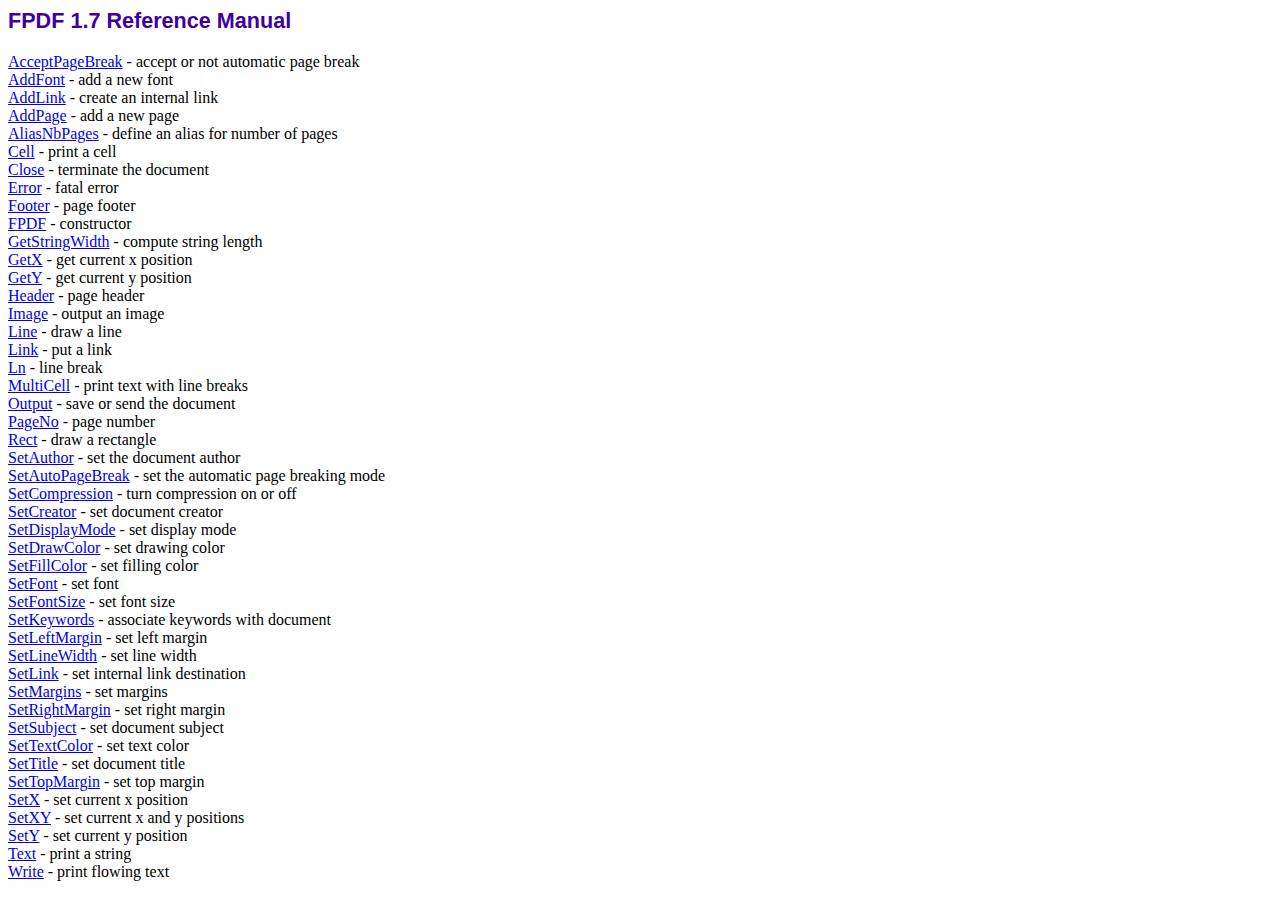
<file: admin/doc/index.htm>
<!DOCTYPE html PUBLIC "-//W3C//DTD HTML 4.01 Transitional//EN">
<html>
<head>
<meta http-equiv="Content-Type" content="text/html; charset=ISO-8859-1">
<title>FPDF 1.7 Reference Manual</title>
<link type="text/css" rel="stylesheet" href="../fpdf.css">
</head>
<body>
<h1>FPDF 1.7 Reference Manual</h1>
<a href="acceptpagebreak.htm">AcceptPageBreak</a> - accept or not automatic page break<br>
<a href="addfont.htm">AddFont</a> - add a new font<br>
<a href="addlink.htm">AddLink</a> - create an internal link<br>
<a href="addpage.htm">AddPage</a> - add a new page<br>
<a href="aliasnbpages.htm">AliasNbPages</a> - define an alias for number of pages<br>
<a href="cell.htm">Cell</a> - print a cell<br>
<a href="close.htm">Close</a> - terminate the document<br>
<a href="error.htm">Error</a> - fatal error<br>
<a href="footer.htm">Footer</a> - page footer<br>
<a href="fpdf.htm">FPDF</a> - constructor<br>
<a href="getstringwidth.htm">GetStringWidth</a> - compute string length<br>
<a href="getx.htm">GetX</a> - get current x position<br>
<a href="gety.htm">GetY</a> - get current y position<br>
<a href="header.htm">Header</a> - page header<br>
<a href="image.htm">Image</a> - output an image<br>
<a href="line.htm">Line</a> - draw a line<br>
<a href="link.htm">Link</a> - put a link<br>
<a href="ln.htm">Ln</a> - line break<br>
<a href="multicell.htm">MultiCell</a> - print text with line breaks<br>
<a href="output.htm">Output</a> - save or send the document<br>
<a href="pageno.htm">PageNo</a> - page number<br>
<a href="rect.htm">Rect</a> - draw a rectangle<br>
<a href="setauthor.htm">SetAuthor</a> - set the document author<br>
<a href="setautopagebreak.htm">SetAutoPageBreak</a> - set the automatic page breaking mode<br>
<a href="setcompression.htm">SetCompression</a> - turn compression on or off<br>
<a href="setcreator.htm">SetCreator</a> - set document creator<br>
<a href="setdisplaymode.htm">SetDisplayMode</a> - set display mode<br>
<a href="setdrawcolor.htm">SetDrawColor</a> - set drawing color<br>
<a href="setfillcolor.htm">SetFillColor</a> - set filling color<br>
<a href="setfont.htm">SetFont</a> - set font<br>
<a href="setfontsize.htm">SetFontSize</a> - set font size<br>
<a href="setkeywords.htm">SetKeywords</a> - associate keywords with document<br>
<a href="setleftmargin.htm">SetLeftMargin</a> - set left margin<br>
<a href="setlinewidth.htm">SetLineWidth</a> - set line width<br>
<a href="setlink.htm">SetLink</a> - set internal link destination<br>
<a href="setmargins.htm">SetMargins</a> - set margins<br>
<a href="setrightmargin.htm">SetRightMargin</a> - set right margin<br>
<a href="setsubject.htm">SetSubject</a> - set document subject<br>
<a href="settextcolor.htm">SetTextColor</a> - set text color<br>
<a href="settitle.htm">SetTitle</a> - set document title<br>
<a href="settopmargin.htm">SetTopMargin</a> - set top margin<br>
<a href="setx.htm">SetX</a> - set current x position<br>
<a href="setxy.htm">SetXY</a> - set current x and y positions<br>
<a href="sety.htm">SetY</a> - set current y position<br>
<a href="text.htm">Text</a> - print a string<br>
<a href="write.htm">Write</a> - print flowing text<br>
</body>
</html>
</file>
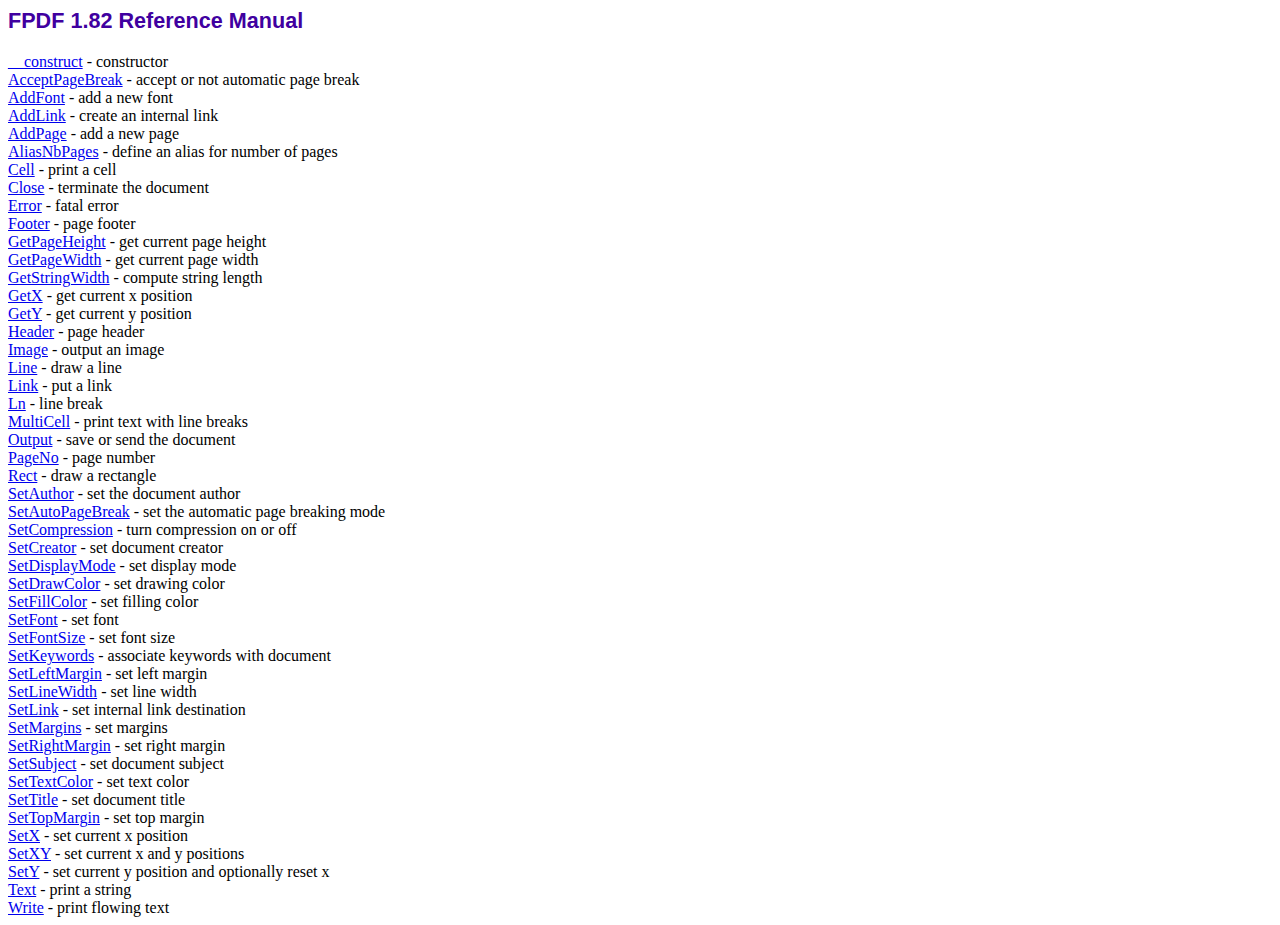
<file: admin/fpdf/doc/index.htm>
<!DOCTYPE html PUBLIC "-//W3C//DTD HTML 4.01 Transitional//EN">
<html>
<head>
<meta http-equiv="Content-Type" content="text/html; charset=ISO-8859-1">
<title>FPDF 1.82 Reference Manual</title>
<link type="text/css" rel="stylesheet" href="../fpdf.css">
</head>
<body>
<h1>FPDF 1.82 Reference Manual</h1>
<a href="__construct.htm">__construct</a> - constructor<br>
<a href="acceptpagebreak.htm">AcceptPageBreak</a> - accept or not automatic page break<br>
<a href="addfont.htm">AddFont</a> - add a new font<br>
<a href="addlink.htm">AddLink</a> - create an internal link<br>
<a href="addpage.htm">AddPage</a> - add a new page<br>
<a href="aliasnbpages.htm">AliasNbPages</a> - define an alias for number of pages<br>
<a href="cell.htm">Cell</a> - print a cell<br>
<a href="close.htm">Close</a> - terminate the document<br>
<a href="error.htm">Error</a> - fatal error<br>
<a href="footer.htm">Footer</a> - page footer<br>
<a href="getpageheight.htm">GetPageHeight</a> - get current page height<br>
<a href="getpagewidth.htm">GetPageWidth</a> - get current page width<br>
<a href="getstringwidth.htm">GetStringWidth</a> - compute string length<br>
<a href="getx.htm">GetX</a> - get current x position<br>
<a href="gety.htm">GetY</a> - get current y position<br>
<a href="header.htm">Header</a> - page header<br>
<a href="image.htm">Image</a> - output an image<br>
<a href="line.htm">Line</a> - draw a line<br>
<a href="link.htm">Link</a> - put a link<br>
<a href="ln.htm">Ln</a> - line break<br>
<a href="multicell.htm">MultiCell</a> - print text with line breaks<br>
<a href="output.htm">Output</a> - save or send the document<br>
<a href="pageno.htm">PageNo</a> - page number<br>
<a href="rect.htm">Rect</a> - draw a rectangle<br>
<a href="setauthor.htm">SetAuthor</a> - set the document author<br>
<a href="setautopagebreak.htm">SetAutoPageBreak</a> - set the automatic page breaking mode<br>
<a href="setcompression.htm">SetCompression</a> - turn compression on or off<br>
<a href="setcreator.htm">SetCreator</a> - set document creator<br>
<a href="setdisplaymode.htm">SetDisplayMode</a> - set display mode<br>
<a href="setdrawcolor.htm">SetDrawColor</a> - set drawing color<br>
<a href="setfillcolor.htm">SetFillColor</a> - set filling color<br>
<a href="setfont.htm">SetFont</a> - set font<br>
<a href="setfontsize.htm">SetFontSize</a> - set font size<br>
<a href="setkeywords.htm">SetKeywords</a> - associate keywords with document<br>
<a href="setleftmargin.htm">SetLeftMargin</a> - set left margin<br>
<a href="setlinewidth.htm">SetLineWidth</a> - set line width<br>
<a href="setlink.htm">SetLink</a> - set internal link destination<br>
<a href="setmargins.htm">SetMargins</a> - set margins<br>
<a href="setrightmargin.htm">SetRightMargin</a> - set right margin<br>
<a href="setsubject.htm">SetSubject</a> - set document subject<br>
<a href="settextcolor.htm">SetTextColor</a> - set text color<br>
<a href="settitle.htm">SetTitle</a> - set document title<br>
<a href="settopmargin.htm">SetTopMargin</a> - set top margin<br>
<a href="setx.htm">SetX</a> - set current x position<br>
<a href="setxy.htm">SetXY</a> - set current x and y positions<br>
<a href="sety.htm">SetY</a> - set current y position and optionally reset x<br>
<a href="text.htm">Text</a> - print a string<br>
<a href="write.htm">Write</a> - print flowing text<br>
</body>
</html>
</file>
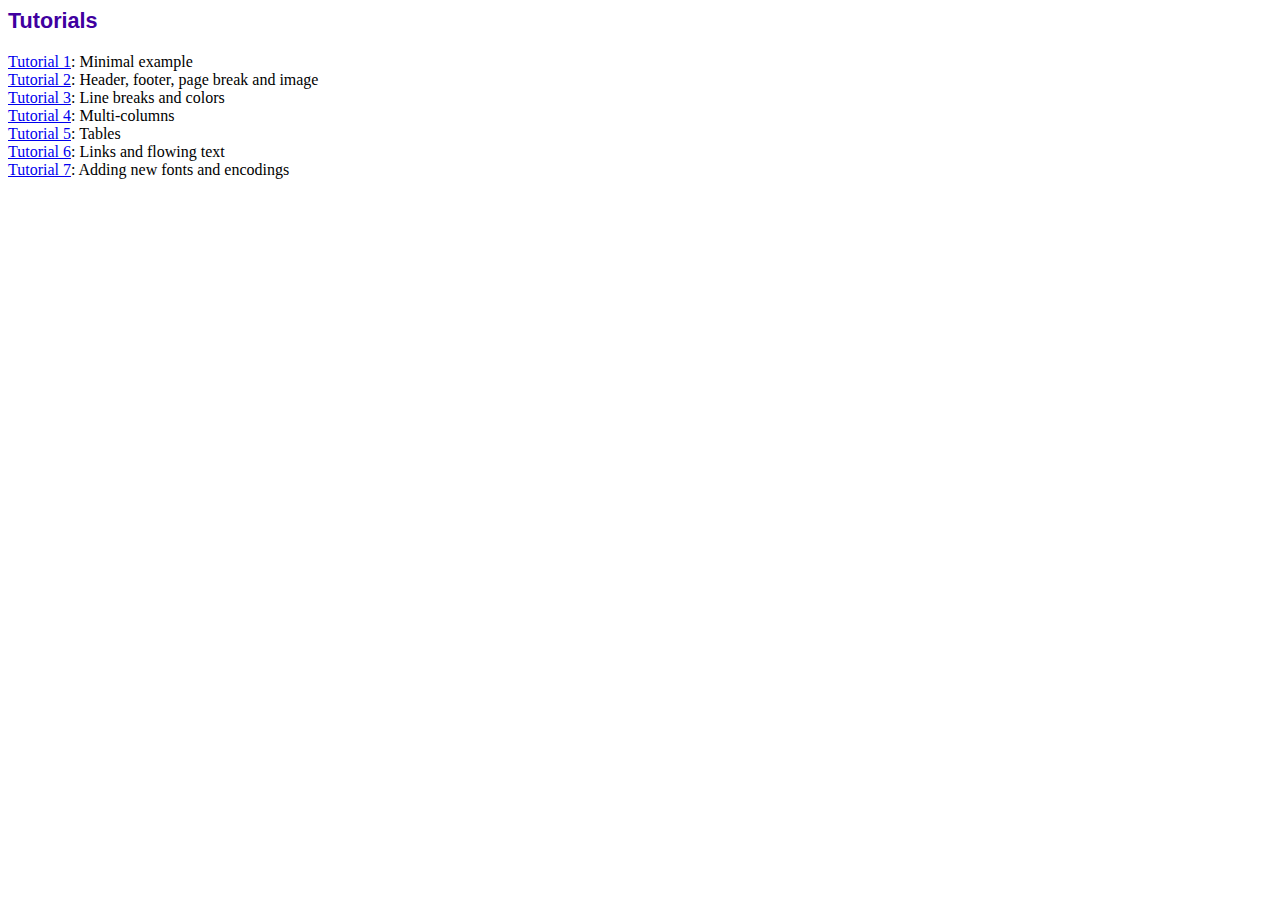
<file: admin/fpdf/tutorial/index.htm>
<!DOCTYPE html PUBLIC "-//W3C//DTD HTML 4.01 Transitional//EN">
<html>
<head>
<meta http-equiv="Content-Type" content="text/html; charset=ISO-8859-1">
<title>Tutorials</title>
<link type="text/css" rel="stylesheet" href="../fpdf.css">
</head>
<body>
<h1>Tutorials</h1>
<ul style="list-style-type:none; margin-left:0; padding-left:0">
<li><a href="tuto1.htm">Tutorial 1</a>: Minimal example</li>
<li><a href="tuto2.htm">Tutorial 2</a>: Header, footer, page break and image</li>
<li><a href="tuto3.htm">Tutorial 3</a>: Line breaks and colors</li>
<li><a href="tuto4.htm">Tutorial 4</a>: Multi-columns</li>
<li><a href="tuto5.htm">Tutorial 5</a>: Tables</li>
<li><a href="tuto6.htm">Tutorial 6</a>: Links and flowing text</li>
<li><a href="tuto7.htm">Tutorial 7</a>: Adding new fonts and encodings</li>
</ul>
</body>
</html>
</file>
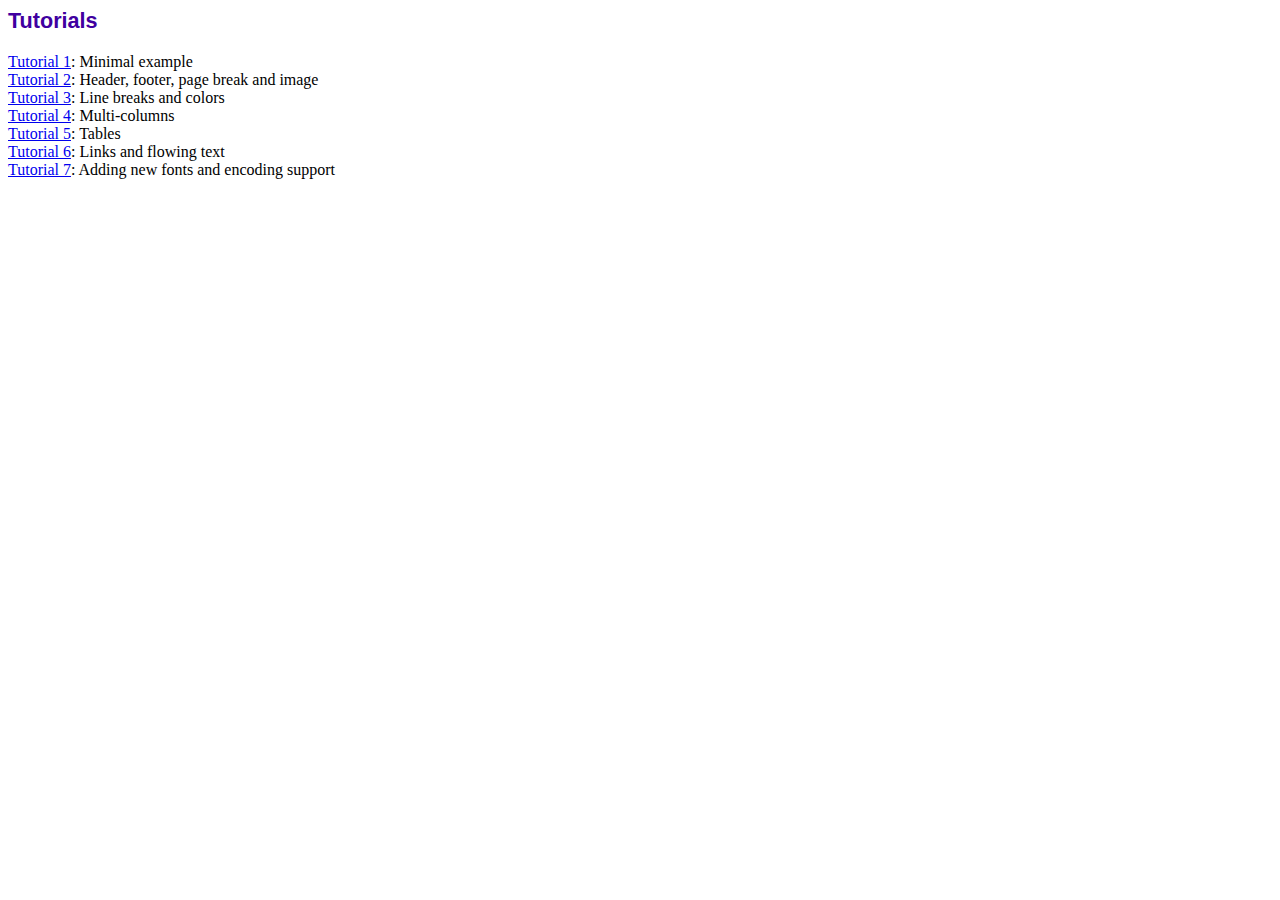
<file: admin/fpdf17/tutorial/index.htm>
<!DOCTYPE html PUBLIC "-//W3C//DTD HTML 4.01 Transitional//EN">
<html>
<head>
<meta http-equiv="Content-Type" content="text/html; charset=ISO-8859-1">
<title>Tutorials</title>
<link type="text/css" rel="stylesheet" href="../fpdf.css">
</head>
<body>
<h1>Tutorials</h1>
<ul style="list-style-type:none; margin-left:0; padding-left:0">
<li><a href="tuto1.htm">Tutorial 1</a>: Minimal example</li>
<li><a href="tuto2.htm">Tutorial 2</a>: Header, footer, page break and image</li>
<li><a href="tuto3.htm">Tutorial 3</a>: Line breaks and colors</li>
<li><a href="tuto4.htm">Tutorial 4</a>: Multi-columns</li>
<li><a href="tuto5.htm">Tutorial 5</a>: Tables</li>
<li><a href="tuto6.htm">Tutorial 6</a>: Links and flowing text</li>
<li><a href="tuto7.htm">Tutorial 7</a>: Adding new fonts and encoding support</li>
</UL>
</body>
</html>
</file>
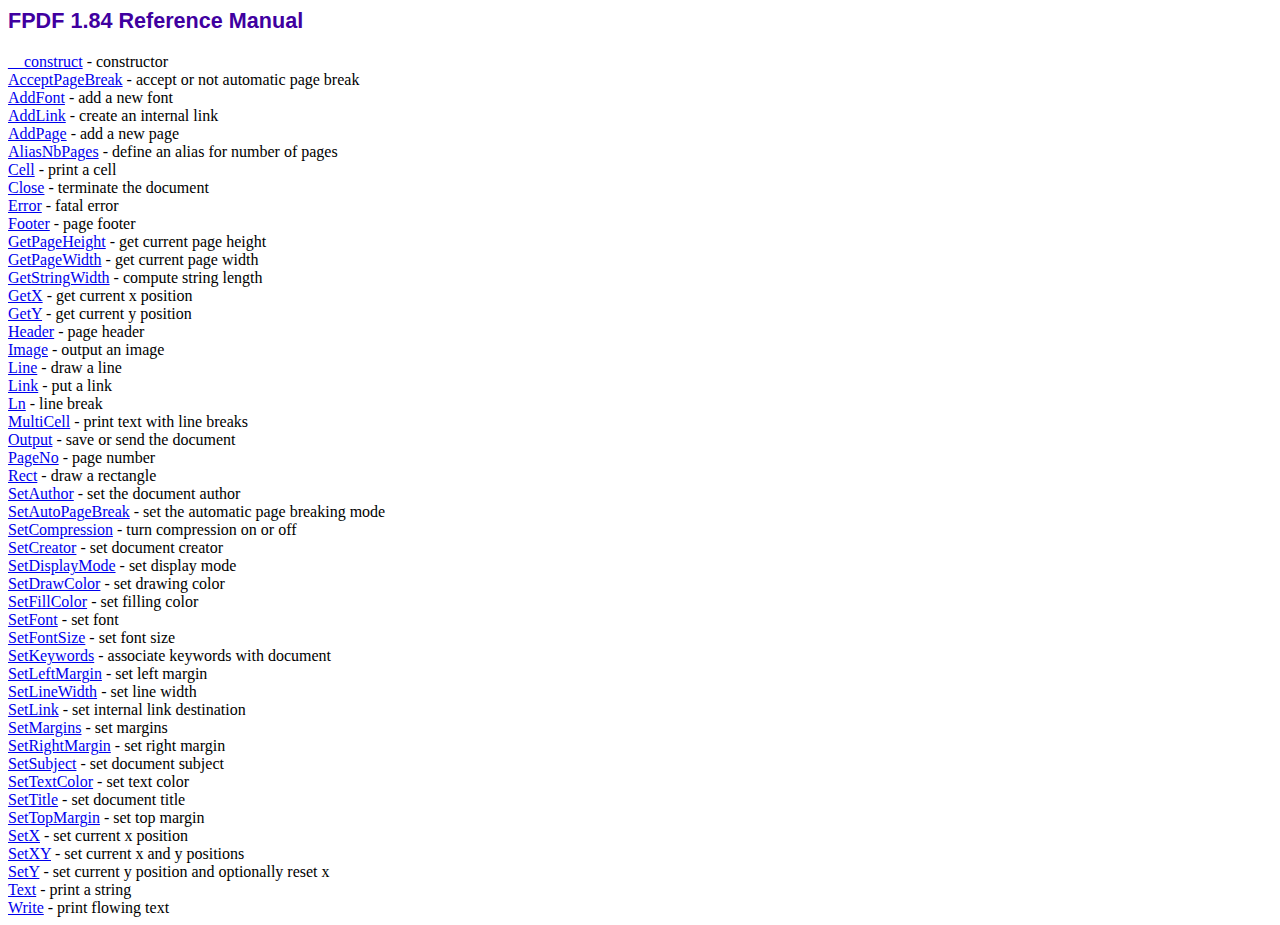
<file: admin/fpdf184/doc/index.htm>
<!DOCTYPE html PUBLIC "-//W3C//DTD HTML 4.01 Transitional//EN">
<html>
<head>
<meta http-equiv="Content-Type" content="text/html; charset=ISO-8859-1">
<title>FPDF 1.84 Reference Manual</title>
<link type="text/css" rel="stylesheet" href="../fpdf.css">
</head>
<body>
<h1>FPDF 1.84 Reference Manual</h1>
<a href="__construct.htm">__construct</a> - constructor<br>
<a href="acceptpagebreak.htm">AcceptPageBreak</a> - accept or not automatic page break<br>
<a href="addfont.htm">AddFont</a> - add a new font<br>
<a href="addlink.htm">AddLink</a> - create an internal link<br>
<a href="addpage.htm">AddPage</a> - add a new page<br>
<a href="aliasnbpages.htm">AliasNbPages</a> - define an alias for number of pages<br>
<a href="cell.htm">Cell</a> - print a cell<br>
<a href="close.htm">Close</a> - terminate the document<br>
<a href="error.htm">Error</a> - fatal error<br>
<a href="footer.htm">Footer</a> - page footer<br>
<a href="getpageheight.htm">GetPageHeight</a> - get current page height<br>
<a href="getpagewidth.htm">GetPageWidth</a> - get current page width<br>
<a href="getstringwidth.htm">GetStringWidth</a> - compute string length<br>
<a href="getx.htm">GetX</a> - get current x position<br>
<a href="gety.htm">GetY</a> - get current y position<br>
<a href="header.htm">Header</a> - page header<br>
<a href="image.htm">Image</a> - output an image<br>
<a href="line.htm">Line</a> - draw a line<br>
<a href="link.htm">Link</a> - put a link<br>
<a href="ln.htm">Ln</a> - line break<br>
<a href="multicell.htm">MultiCell</a> - print text with line breaks<br>
<a href="output.htm">Output</a> - save or send the document<br>
<a href="pageno.htm">PageNo</a> - page number<br>
<a href="rect.htm">Rect</a> - draw a rectangle<br>
<a href="setauthor.htm">SetAuthor</a> - set the document author<br>
<a href="setautopagebreak.htm">SetAutoPageBreak</a> - set the automatic page breaking mode<br>
<a href="setcompression.htm">SetCompression</a> - turn compression on or off<br>
<a href="setcreator.htm">SetCreator</a> - set document creator<br>
<a href="setdisplaymode.htm">SetDisplayMode</a> - set display mode<br>
<a href="setdrawcolor.htm">SetDrawColor</a> - set drawing color<br>
<a href="setfillcolor.htm">SetFillColor</a> - set filling color<br>
<a href="setfont.htm">SetFont</a> - set font<br>
<a href="setfontsize.htm">SetFontSize</a> - set font size<br>
<a href="setkeywords.htm">SetKeywords</a> - associate keywords with document<br>
<a href="setleftmargin.htm">SetLeftMargin</a> - set left margin<br>
<a href="setlinewidth.htm">SetLineWidth</a> - set line width<br>
<a href="setlink.htm">SetLink</a> - set internal link destination<br>
<a href="setmargins.htm">SetMargins</a> - set margins<br>
<a href="setrightmargin.htm">SetRightMargin</a> - set right margin<br>
<a href="setsubject.htm">SetSubject</a> - set document subject<br>
<a href="settextcolor.htm">SetTextColor</a> - set text color<br>
<a href="settitle.htm">SetTitle</a> - set document title<br>
<a href="settopmargin.htm">SetTopMargin</a> - set top margin<br>
<a href="setx.htm">SetX</a> - set current x position<br>
<a href="setxy.htm">SetXY</a> - set current x and y positions<br>
<a href="sety.htm">SetY</a> - set current y position and optionally reset x<br>
<a href="text.htm">Text</a> - print a string<br>
<a href="write.htm">Write</a> - print flowing text<br>
</body>
</html>
</file>
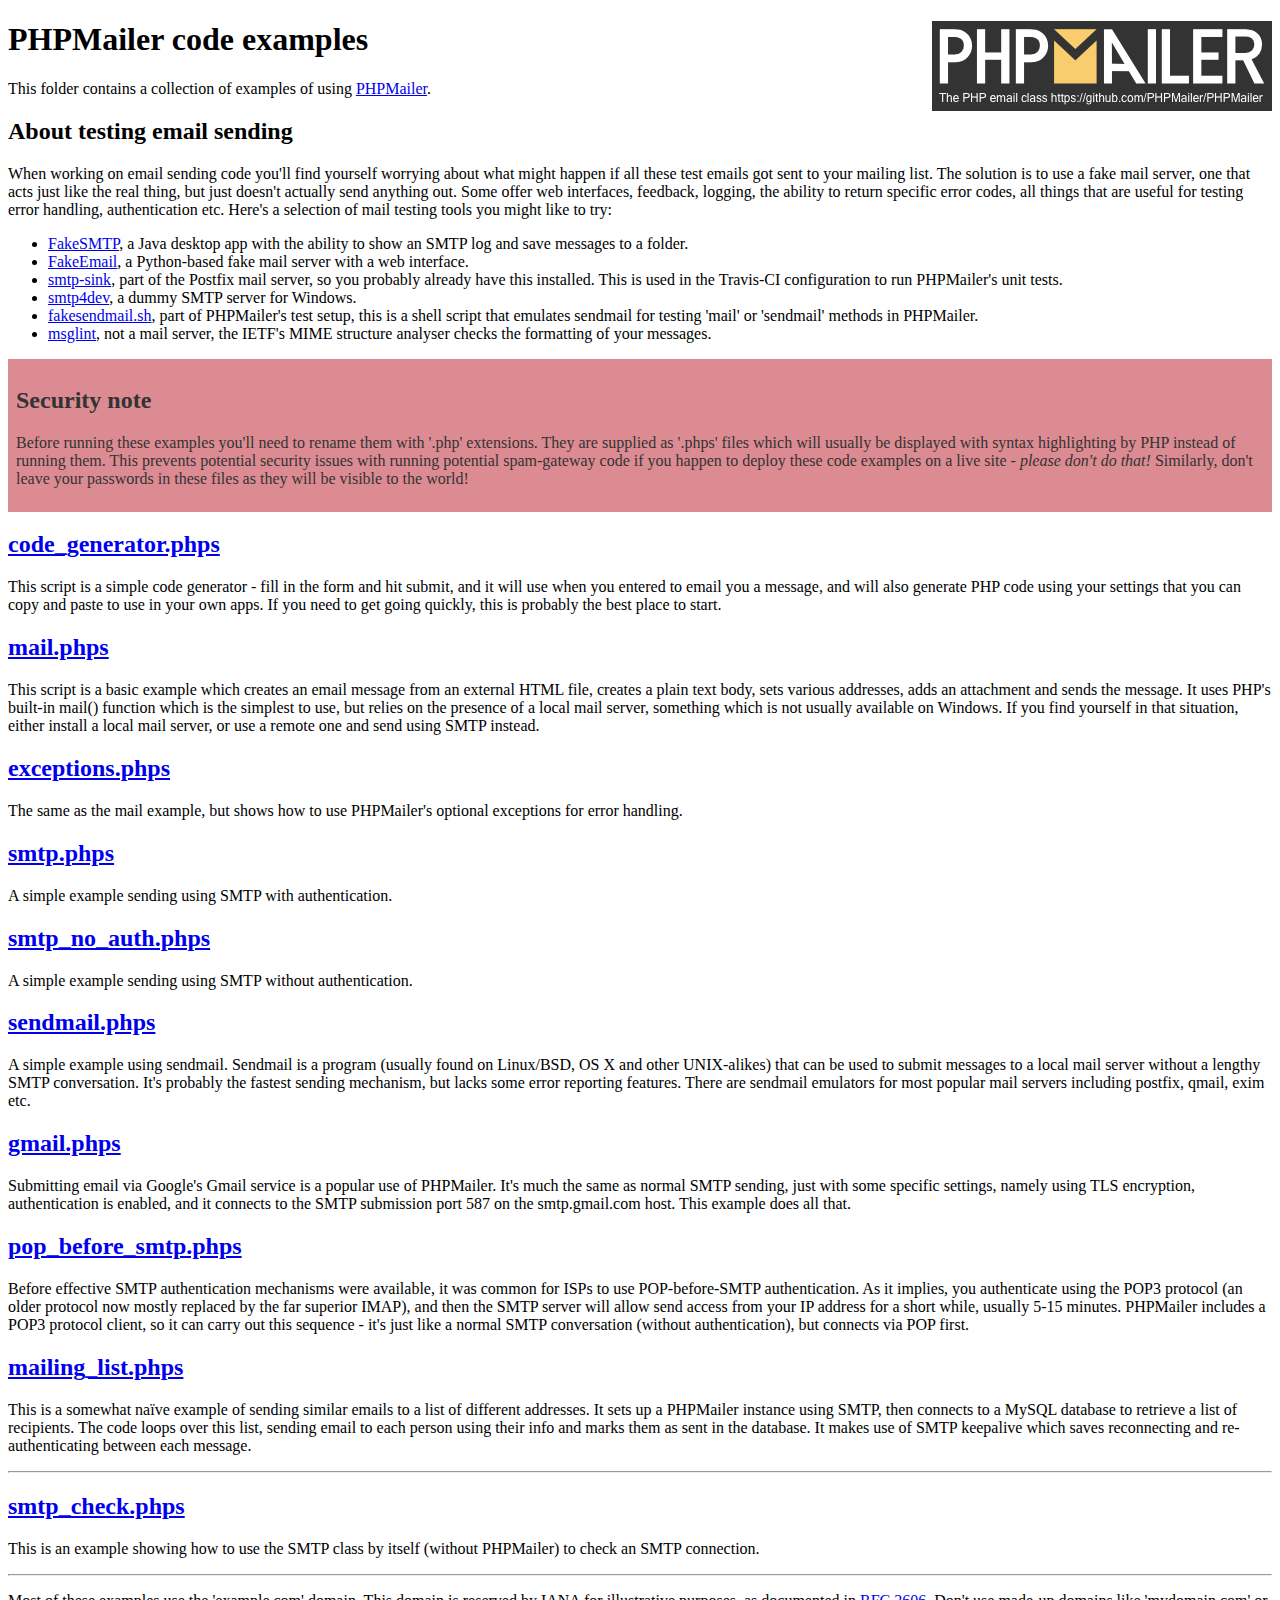
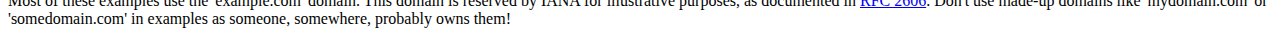
<file: admin/PHPMailer/examples/index.html>
<!DOCTYPE html>
<html>
<head>
	<meta charset="UTF-8">
	<title>PHPMailer Examples</title>
</head>
<body>
<h1>PHPMailer code examples<a href="https://github.com/PHPMailer/PHPMailer"><img src="images/phpmailer.png" style="float:right; border:0;" alt="PHPMailer logo"></a></h1>
<p>This folder contains a collection of examples of using <a href="https://github.com/PHPMailer/PHPMailer">PHPMailer</a>.</p>
<h2>About testing email sending</h2>
<p>When working on email sending code you'll find yourself worrying about what might happen if all these test emails got sent to your mailing list. The solution is to use a fake mail server, one that acts just like the real thing, but just doesn't actually send anything out. Some offer web interfaces, feedback, logging, the ability to return specific error codes, all things that are useful for testing error handling, authentication etc. Here's a selection of mail testing tools you might like to try:</p>
<ul>
  <li><a href="https://github.com/Nilhcem/FakeSMTP">FakeSMTP</a>, a Java desktop app with the ability to show an SMTP log and save messages to a folder. </li>
  <li><a href="https://github.com/isotoma/FakeEmail">FakeEmail</a>, a Python-based fake mail server with a web interface.</li>
  <li><a href="http://www.postfix.org/smtp-sink.1.html">smtp-sink</a>, part of the Postfix mail server, so you probably already have this installed. This is used in the Travis-CI configuration to run PHPMailer's unit tests.</li>
  <li><a href="http://smtp4dev.codeplex.com">smtp4dev</a>, a dummy SMTP server for Windows.</li>
  <li><a href="https://github.com/PHPMailer/PHPMailer/blob/master/test/fakesendmail.sh">fakesendmail.sh</a>, part of PHPMailer's test setup, this is a shell script that emulates sendmail for testing 'mail' or 'sendmail' methods in PHPMailer.</li>
  <li><a href="http://tools.ietf.org/tools/msglint/">msglint</a>, not a mail server, the IETF's MIME structure analyser checks the formatting of your messages.</li>
</ul>
<div style="padding: 8px; color: #333333; background-color: #dc8b92">
<h2>Security note</h2>
<p>Before running these examples you'll need to rename them with '.php' extensions. They are supplied as '.phps' files which will usually be displayed with syntax highlighting by PHP instead of running them. This prevents potential security issues with running potential spam-gateway code if you happen to deploy these code examples on a live site - <em>please don't do that!</em> Similarly, don't leave your passwords in these files as they will be visible to the world!</p>
</div>
<h2><a href="code_generator.phps">code_generator.phps</a></h2>
<p>This script is a simple code generator - fill in the form and hit submit, and it will use when you entered to email you a message, and will also generate PHP code using your settings that you can copy and paste to use in your own apps. If you need to get going quickly, this is probably the best place to start.</p>
<h2><a href="mail.phps">mail.phps</a></h2>
<p>This script is a basic example which creates an email message from an external HTML file, creates a plain text body, sets various addresses, adds an attachment and sends the message. It uses PHP's built-in mail() function which is the simplest to use, but relies on the presence of a local mail server, something which is not usually available on Windows. If you find yourself in that situation, either install a local mail server, or use a remote one and send using SMTP instead.</p>
<h2><a href="exceptions.phps">exceptions.phps</a></h2>
<p>The same as the mail example, but shows how to use PHPMailer's optional exceptions for error handling.</p>
<h2><a href="smtp.phps">smtp.phps</a></h2>
<p>A simple example sending using SMTP with authentication.</p>
<h2><a href="smtp_no_auth.phps">smtp_no_auth.phps</a></h2>
<p>A simple example sending using SMTP without authentication.</p>
<h2><a href="sendmail.phps">sendmail.phps</a></h2>
<p>A simple example using sendmail. Sendmail is a program (usually found on Linux/BSD, OS X and other UNIX-alikes) that can be used to submit messages to a local mail server without a lengthy SMTP conversation. It's probably the fastest sending mechanism, but lacks some error reporting features. There are sendmail emulators for most popular mail servers including postfix, qmail, exim etc.</p>
<h2><a href="gmail.phps">gmail.phps</a></h2>
<p>Submitting email via Google's Gmail service is a popular use of PHPMailer. It's much the same as normal SMTP sending, just with some specific settings, namely using TLS encryption, authentication is enabled, and it connects to the SMTP submission port 587 on the smtp.gmail.com host. This example does all that.</p>
<h2><a href="pop_before_smtp.phps">pop_before_smtp.phps</a></h2>
<p>Before effective SMTP authentication mechanisms were available, it was common for ISPs to use POP-before-SMTP authentication. As it implies, you authenticate using the POP3 protocol (an older protocol now mostly replaced by the far superior IMAP), and then the SMTP server will allow send access from your IP address for a short while, usually 5-15 minutes. PHPMailer includes a POP3 protocol client, so it can carry out this sequence - it's just like a normal SMTP conversation (without authentication), but connects via POP first.</p>
<h2><a href="mailing_list.phps">mailing_list.phps</a></h2>
<p>This is a somewhat naïve example of sending similar emails to a list of different addresses. It sets up a PHPMailer instance using SMTP, then connects to a MySQL database to retrieve a list of recipients. The code loops over this list, sending email to each person using their info and marks them as sent in the database. It makes use of SMTP keepalive which saves reconnecting and re-authenticating between each message.</p>
<hr>
<h2><a href="smtp_check.phps">smtp_check.phps</a></h2>
<p>This is an example showing how to use the SMTP class by itself (without PHPMailer) to check an SMTP connection.</p>
<hr>
<p>Most of these examples use the 'example.com' domain. This domain is reserved by IANA for illustrative purposes, as documented in <a href="http://tools.ietf.org/html/rfc2606">RFC 2606</a>. Don't use made-up domains like 'mydomain.com' or 'somedomain.com' in examples as someone, somewhere, probably owns them!</p>
</body>
</html>
</file>
<file: admin/fpdf.css>
body {font-family:"Times New Roman",serif}
h1 {font:bold 135% Arial,sans-serif; color:#4000A0; margin-bottom:0.9em}
h2 {font:bold 95% Arial,sans-serif; color:#900000; margin-top:1.5em; margin-bottom:1em}
dl.param dt {text-decoration:underline}
dl.param dd {margin-top:1em; margin-bottom:1em}
dl.param ul {margin-top:1em; margin-bottom:1em}
tt, code, kbd {font-family:"Courier New",Courier,monospace; font-size:82%}
div.source {margin-top:1.4em; margin-bottom:1.3em}
div.source pre {display:table; border:1px solid #24246A; width:100%; margin:0em; font-family:inherit; font-size:100%}
div.source code {display:block; border:1px solid #C5C5EC; background-color:#F0F5FF; padding:6px; color:#000000}
div.doc-source {margin-top:1.4em; margin-bottom:1.3em}
div.doc-source pre {display:table; width:100%; margin:0em; font-family:inherit; font-size:100%}
div.doc-source code {display:block; background-color:#E0E0E0; padding:4px}
.kw {color:#000080; font-weight:bold}
.str {color:#CC0000}
.cmt {color:#008000}
p.demo {text-align:center; margin-top:-0.9em}
a.demo {text-decoration:none; font-weight:bold; color:#0000CC}
a.demo:link {text-decoration:none; font-weight:bold; color:#0000CC}
a.demo:hover {text-decoration:none; font-weight:bold; color:#0000FF}
a.demo:active {text-decoration:none; font-weight:bold; color:#0000FF}
</file>
<file: admin/fpdf/fpdf.css>
body {font-family:"Times New Roman",serif}
h1 {font:bold 135% Arial,sans-serif; color:#4000A0; margin-bottom:0.9em}
h2 {font:bold 95% Arial,sans-serif; color:#900000; margin-top:1.5em; margin-bottom:1em}
dl.param dt {text-decoration:underline}
dl.param dd {margin-top:1em; margin-bottom:1em}
dl.param ul {margin-top:1em; margin-bottom:1em}
tt, code, kbd {font-family:"Courier New",Courier,monospace; font-size:82%}
div.source {margin-top:1.4em; margin-bottom:1.3em}
div.source pre {display:table; border:1px solid #24246A; width:100%; margin:0em; font-family:inherit; font-size:100%}
div.source code {display:block; border:1px solid #C5C5EC; background-color:#F0F5FF; padding:6px; color:#000000}
div.doc-source {margin-top:1.4em; margin-bottom:1.3em}
div.doc-source pre {display:table; width:100%; margin:0em; font-family:inherit; font-size:100%}
div.doc-source code {display:block; background-color:#E0E0E0; padding:4px}
.kw {color:#000080; font-weight:bold}
.str {color:#CC0000}
.cmt {color:#008000}
p.demo {text-align:center; margin-top:-0.9em}
a.demo {text-decoration:none; font-weight:bold; color:#0000CC}
a.demo:link {text-decoration:none; font-weight:bold; color:#0000CC}
a.demo:hover {text-decoration:none; font-weight:bold; color:#0000FF}
a.demo:active {text-decoration:none; font-weight:bold; color:#0000FF}
</file>
<file: admin/fpdf17/fpdf.css>
body {font-family:"Times New Roman",serif}
h1 {font:bold 135% Arial,sans-serif; color:#4000A0; margin-bottom:0.9em}
h2 {font:bold 95% Arial,sans-serif; color:#900000; margin-top:1.5em; margin-bottom:1em}
dl.param dt {text-decoration:underline}
dl.param dd {margin-top:1em; margin-bottom:1em}
dl.param ul {margin-top:1em; margin-bottom:1em}
tt, code, kbd {font-family:"Courier New",Courier,monospace; font-size:82%}
div.source {margin-top:1.4em; margin-bottom:1.3em}
div.source pre {display:table; border:1px solid #24246A; width:100%; margin:0em; font-family:inherit; font-size:100%}
div.source code {display:block; border:1px solid #C5C5EC; background-color:#F0F5FF; padding:6px; color:#000000}
div.doc-source {margin-top:1.4em; margin-bottom:1.3em}
div.doc-source pre {display:table; width:100%; margin:0em; font-family:inherit; font-size:100%}
div.doc-source code {display:block; background-color:#E0E0E0; padding:4px}
.kw {color:#000080; font-weight:bold}
.str {color:#CC0000}
.cmt {color:#008000}
p.demo {text-align:center; margin-top:-0.9em}
a.demo {text-decoration:none; font-weight:bold; color:#0000CC}
a.demo:link {text-decoration:none; font-weight:bold; color:#0000CC}
a.demo:hover {text-decoration:none; font-weight:bold; color:#0000FF}
a.demo:active {text-decoration:none; font-weight:bold; color:#0000FF}
</file>
<file: admin/fpdf184/fpdf.css>
body {font-family:"Times New Roman",serif}
h1 {font:bold 135% Arial,sans-serif; color:#4000A0; margin-bottom:0.9em}
h2 {font:bold 95% Arial,sans-serif; color:#900000; margin-top:1.5em; margin-bottom:1em}
dl.param dt {text-decoration:underline}
dl.param dd {margin-top:1em; margin-bottom:1em}
dl.param ul {margin-top:1em; margin-bottom:1em}
tt, code, kbd {font-family:"Courier New",Courier,monospace; font-size:82%}
div.source {margin-top:1.4em; margin-bottom:1.3em}
div.source pre {display:table; border:1px solid #24246A; width:100%; margin:0em; font-family:inherit; font-size:100%}
div.source code {display:block; border:1px solid #C5C5EC; background-color:#F0F5FF; padding:6px; color:#000000}
div.doc-source {margin-top:1.4em; margin-bottom:1.3em}
div.doc-source pre {display:table; width:100%; margin:0em; font-family:inherit; font-size:100%}
div.doc-source code {display:block; background-color:#E0E0E0; padding:4px}
.kw {color:#000080; font-weight:bold}
.str {color:#CC0000}
.cmt {color:#008000}
p.demo {text-align:center; margin-top:-0.9em}
a.demo {text-decoration:none; font-weight:bold; color:#0000CC}
a.demo:link {text-decoration:none; font-weight:bold; color:#0000CC}
a.demo:hover {text-decoration:none; font-weight:bold; color:#0000FF}
a.demo:active {text-decoration:none; font-weight:bold; color:#0000FF}
</file>
